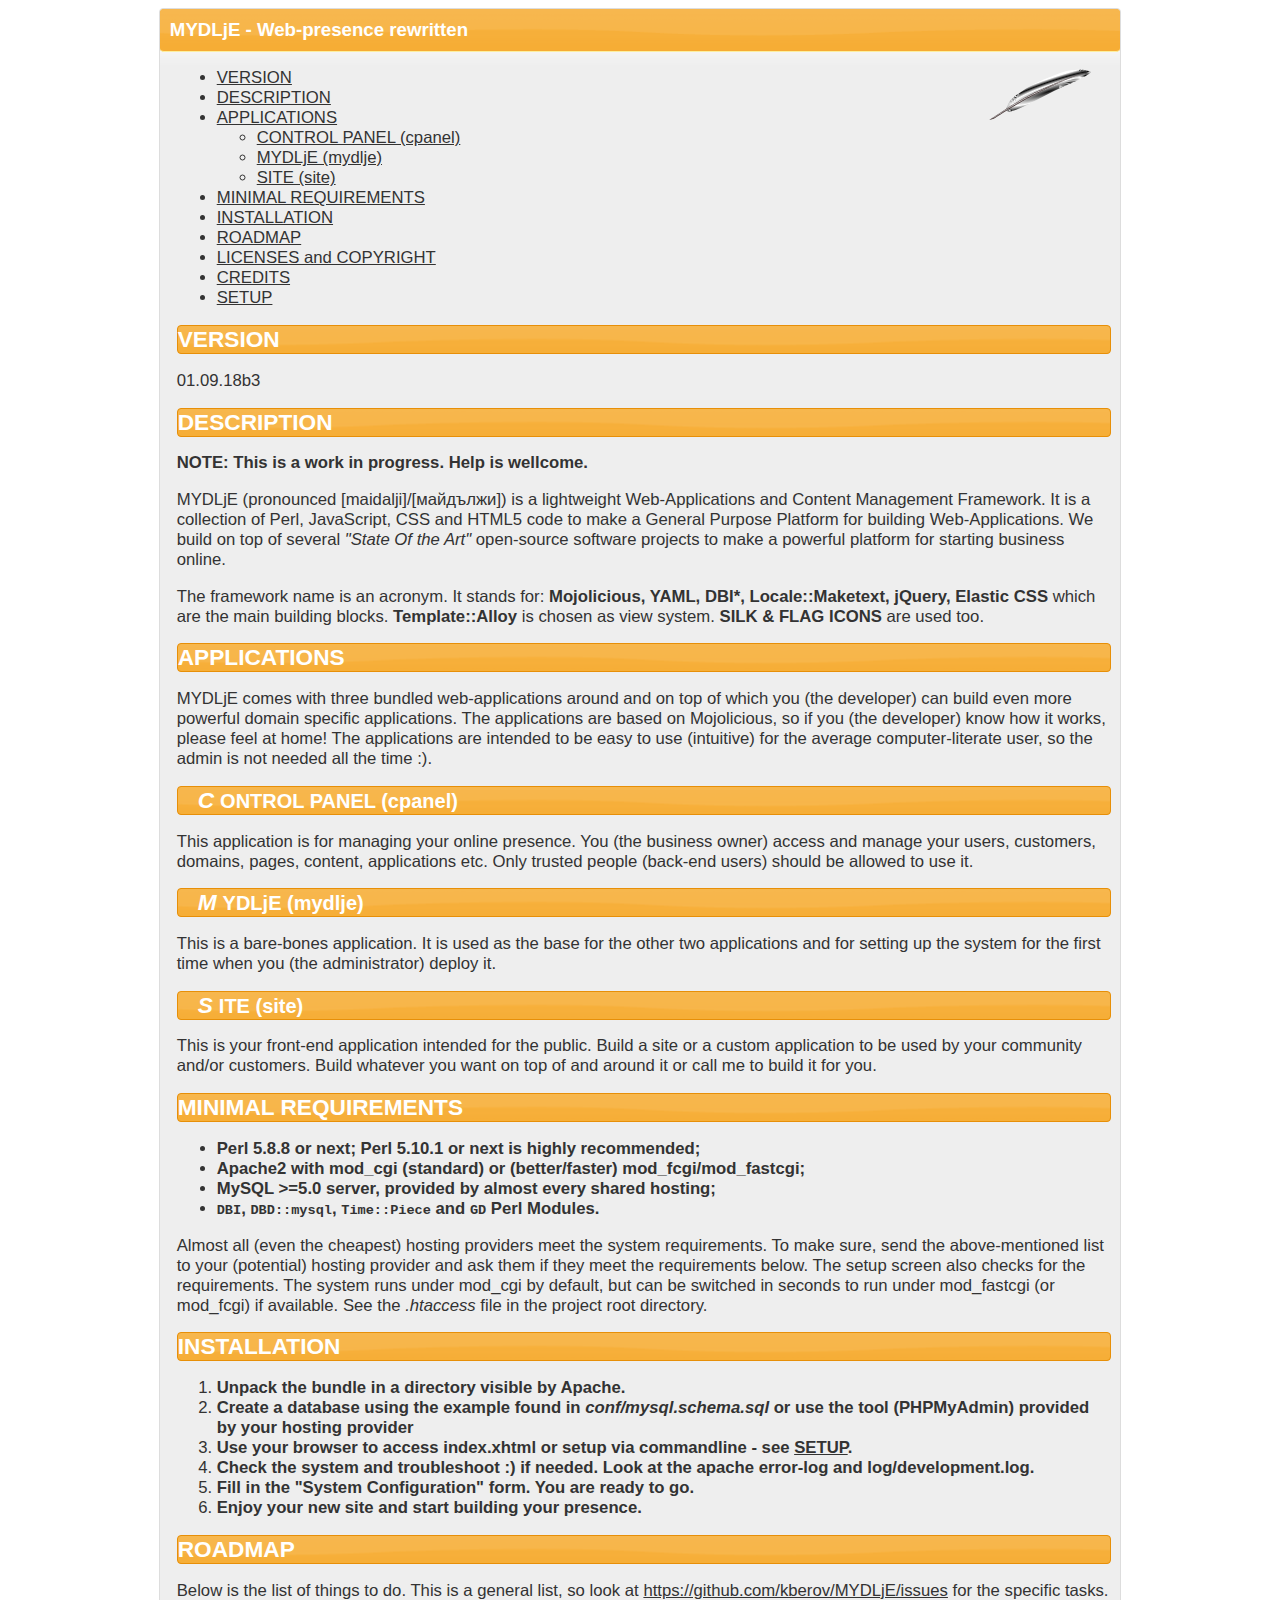
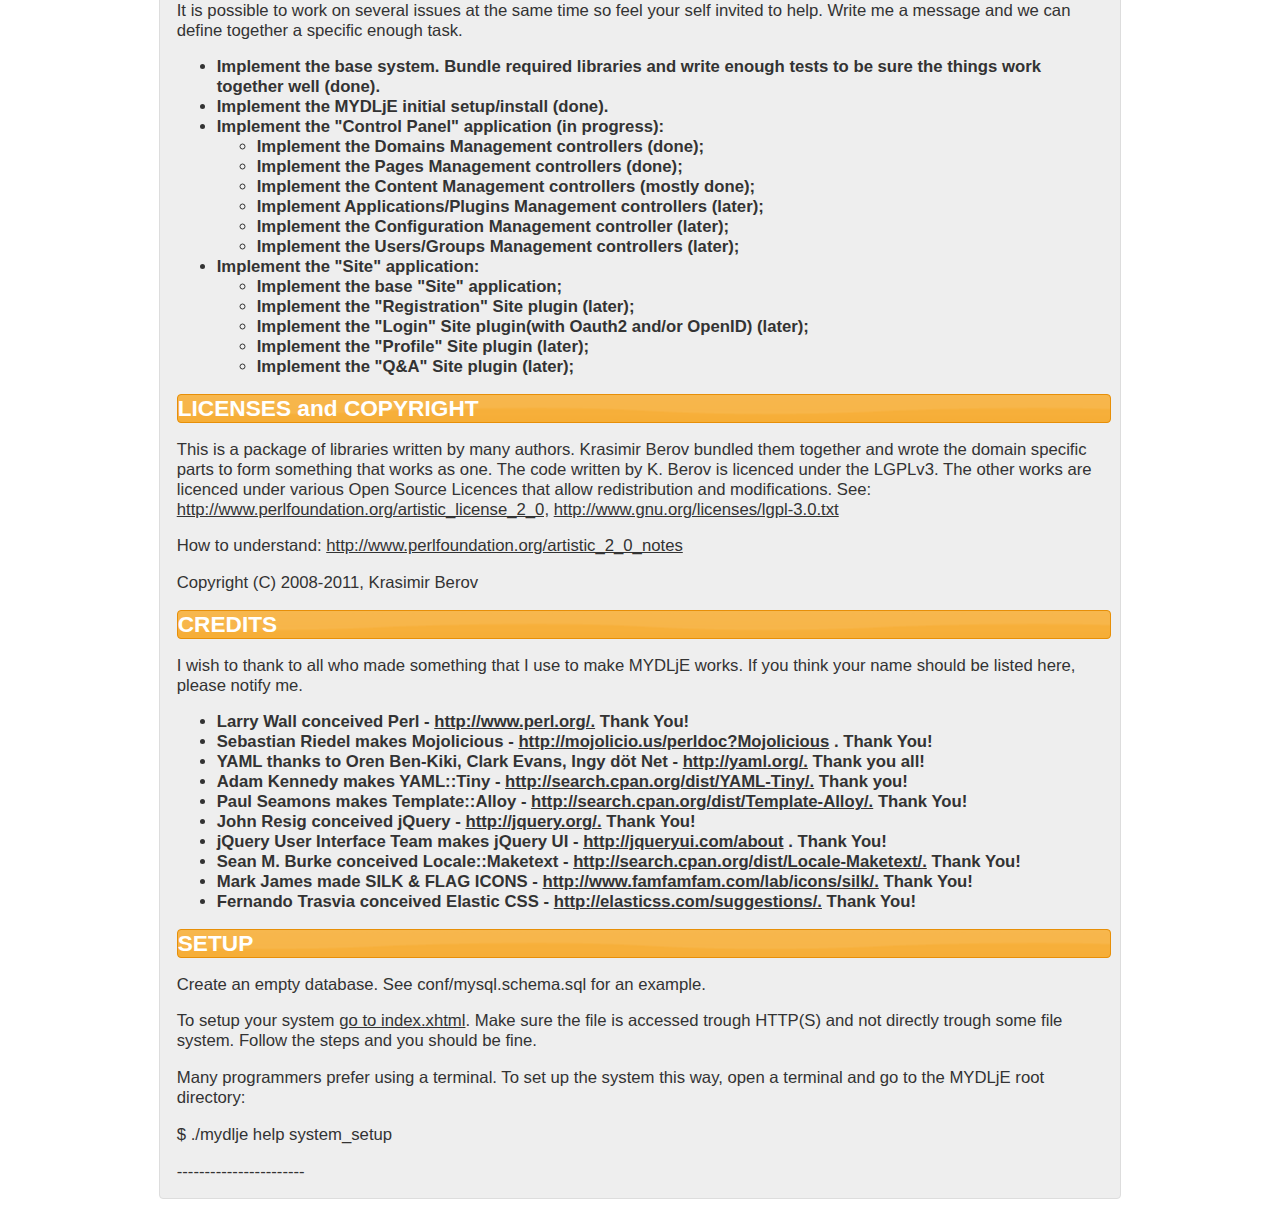
<file: README.html>
<?xml version="1.0" ?>
<!DOCTYPE html PUBLIC "-//W3C//DTD XHTML 1.0 Strict//EN" "http://www.w3.org/TR/xhtml1/DTD/xhtml1-strict.dtd">
<html xmlns="http://www.w3.org/1999/xhtml">
<head>
<title>MYDLjE - Web-presence rewritten</title>
<meta content="text/html; charset=utf-8" http-equiv="content-type" />
<link href="mailto:support@ActiveState.com" rev="made" />
<link href="pub/css/ui-lightness/jquery-ui-current.custom.css" rel="stylesheet" type="text/css" />
    <link href="pub/css/readme.css" rel="stylesheet" type="text/css" /></head>

<body style="background-color: white"><div class="ui-widget ui-widget-content ui-corner-all ">
    <h1 class="ui-dialog-titlebar ui-widget-header ui-corner-all" id="title">MYDLjE - Web-presence rewritten</h1><div class="inner">


<!-- INDEX BEGIN -->
<div name="index">


<ul>

	
	<li><a href="#version">VERSION</a></li>
	<li><a href="#description">DESCRIPTION</a></li>
	<li><a href="#applications">APPLICATIONS</a></li>
	<ul>

		<li><a href="#control_panel__cpanel_">CONTROL PANEL (cpanel)</a></li>
		<li><a href="#mydlje__mydlje_">MYDLjE (mydlje)</a></li>
		<li><a href="#site__site_">SITE (site)</a></li>
	</ul>

	<li><a href="#minimal_requirements">MINIMAL REQUIREMENTS</a></li>
	<li><a href="#installation">INSTALLATION</a></li>
	<li><a href="#roadmap">ROADMAP</a></li>
	<li><a href="#licenses_and_copyright">LICENSES and COPYRIGHT</a></li>
	<li><a href="#credits">CREDITS</a></li>
	<li><a href="#setup">SETUP</a></li>
</ul>


</div>
<!-- INDEX END -->

<p>
</p>


<p>
</p>

<h1 class="ui-dialog-titlebar ui-widget-header ui-corner-all ui-helper-clearfix"><a name="version">VERSION</a></h1>
<p>01.09.18b3</p>
<p>
</p>

<h1 class="ui-dialog-titlebar ui-widget-header ui-corner-all ui-helper-clearfix"><a name="description">DESCRIPTION</a></h1>
<p><strong>NOTE: This is a work in progress. Help is wellcome.</strong></p>
<p>MYDLjE (pronounced [maidalji]/[майдължи]) is a lightweight
 Web-Applications and Content Management Framework. It is a collection of
 Perl, JavaScript, CSS and HTML5 code to make a General Purpose Platform for
 building Web-Applications. We build on top of several <em>&quot;State Of the Art&quot;</em>
 open-source software projects to make a powerful platform for starting
 business online.</p>
<p>The framework name is an acronym. It stands for: <strong>Mojolicious, YAML, DBI*,
 Locale::Maketext, jQuery, Elastic CSS</strong> which are the main building blocks.
 <strong>Template::Alloy</strong> is chosen as view system. <strong>SILK &amp; FLAG ICONS</strong> are used
 too.</p>
<p>
</p>

<h1 class="ui-dialog-titlebar ui-widget-header ui-corner-all ui-helper-clearfix"><a name="applications">APPLICATIONS</a></h1>
<p>MYDLjE comes with three bundled web-applications around and on top of which
 you (the developer) can build even more powerful domain specific
 applications. The applications are based on Mojolicious, so if you (the
 developer) know how it works, please feel at home! The applications are
 intended to be easy to use (intuitive) for the average computer-literate
 user, so the admin is not needed all the time :).</p>
<p>
</p>
<h2 class="ui-dialog-titlebar ui-widget-header ui-corner-all ui-helper-clearfix"><a name="control_panel__cpanel_">CONTROL PANEL (cpanel)</a></h2>
<p>This application is for managing your online presence. You (the business
 owner) access and manage your users, customers, domains, pages, content,
 applications etc. Only trusted people (back-end users) should be allowed to
 use it.</p>
<p>
</p>
<h2 class="ui-dialog-titlebar ui-widget-header ui-corner-all ui-helper-clearfix"><a name="mydlje__mydlje_">MYDLjE (mydlje)</a></h2>
<p>This is a bare-bones application. It is used as the base for the other two
 applications and for setting up the system for the first time when you (the
 administrator) deploy it.</p>
<p>
</p>
<h2 class="ui-dialog-titlebar ui-widget-header ui-corner-all ui-helper-clearfix"><a name="site__site_">SITE (site)</a></h2>
<p>This is your front-end application intended for the public. Build a site or
 a custom application to be used by your community and/or customers. Build
 whatever you want on top of and around it or call me to build it for you.</p>
<p>
</p>

<h1 class="ui-dialog-titlebar ui-widget-header ui-corner-all ui-helper-clearfix"><a name="minimal_requirements">MINIMAL REQUIREMENTS</a></h1>
<ul>
<li><strong><a class="item" name="perl_5_8_8_or_next_perl_5_10_1_or_next_is_highly_recommended">Perl 5.8.8 or next; Perl 5.10.1 or next is highly recommended;</a></strong>

</li>
<li><strong><a class="item" name="mod_cgi">Apache2 with mod_cgi (standard) or (better/faster)
 mod_fcgi/mod_fastcgi;</a></strong>

</li>
<li><strong><a class="item" name="mysql_5_0_server_provided_by_almost_every_shared_hosting">MySQL &gt;=5.0 server, provided by almost every shared hosting;</a></strong>

</li>
<li><strong><a class="item" name="dbi_dbd_mysql_time_piece_and_gd_perl_modules"><code>DBI</code>, <code>DBD::mysql</code>, <code>Time::Piece</code> and <code>GD</code> Perl Modules.</a></strong>

</li>
</ul>
<p>Almost all (even the cheapest) hosting providers meet the system
 requirements. To make sure, send the above-mentioned list to your
 (potential) hosting provider and ask them if they meet the requirements
 below. The setup screen also checks for the requirements. The system runs
 under mod_cgi by default, but can be switched in seconds to run under
 mod_fastcgi (or mod_fcgi) if available. See the <em>.htaccess</em> file in the
 project root directory.</p>
<p>
</p>

<h1 class="ui-dialog-titlebar ui-widget-header ui-corner-all ui-helper-clearfix"><a name="installation">INSTALLATION</a></h1>
<ol>
<li><strong><a class="item" name="unpack_the_bundle_in_a_directory_visible_by_apache">Unpack the bundle in a directory visible by Apache.</a></strong>

</li>
<li><strong><a class="item" name="tool">Create a database using the example found in
 <em>conf/mysql.schema.sql</em> or use the tool (PHPMyAdmin) provided by your
 hosting provider</a></strong>

</li>
<li><strong><a class="item" name="use_your_browser_to_access_index_xhtml_or_setup_via_commandline_see_setup">Use your browser to access <strong>index.xhtml</strong> or setup via commandline -
 see <a href="#setup">SETUP</a>.</a></strong>

</li>
<li><strong><a class="item" name="check_the_system_and_troubleshoot_if_needed_look_at_the_apache_error_log_and_log_development_log">Check the system and troubleshoot :) if needed. Look at the apache
 error-log and log/development.log.</a></strong>

</li>
<li><strong><a class="item" name="fill_in_the_system_configuration_form_you_are_ready_to_go">Fill in the &quot;System Configuration&quot; form. You are ready to go.</a></strong>

</li>
<li><strong><a class="item" name="enjoy_your_new_site_and_start_building_your_presence">Enjoy your new site and start building your presence.</a></strong>

</li>
</ol>
<p>
</p>

<h1 class="ui-dialog-titlebar ui-widget-header ui-corner-all ui-helper-clearfix"><a name="roadmap">ROADMAP</a></h1>
<p>Below is the list of things to do. This is a general list, so look at
 <a href="https://github.com/kberov/MYDLjE/issues">https://github.com/kberov/MYDLjE/issues</a> for the specific tasks. It is
 possible to work on several issues at the same time so feel your self
 invited to help. Write me a message and we can define together a specific
 enough task.</p>
<ul>
<li><strong><a class="item" name="well">Implement the base system. Bundle required libraries and write
 enough tests to be sure the things work together well (done).</a></strong>

</li>
<li><strong><a class="item" name="install">Implement the MYDLjE initial setup/install (done).</a></strong>

</li>
<li><strong><a class="item" name="application">Implement the &quot;Control Panel&quot; application (in progress):</a></strong>

<ul>
<li><strong><a class="item" name="controllers">Implement the Domains Management controllers (done);</a></strong>

</li>
<li><strong>Implement the Pages Management controllers (done);</strong>

</li>
<li><strong>Implement the Content Management controllers (mostly done);</strong>

</li>
<li><strong>Implement Applications/Plugins Management controllers (later);</strong>

</li>
<li><strong><a class="item" name="controller">Implement the Configuration Management controller (later);</a></strong>

</li>
<li><strong>Implement the Users/Groups Management controllers (later);</strong>

</li>
</ul>
</li>
<li><strong><a class="item" name="implement_the_site_application">Implement the &quot;Site&quot; application:</a></strong>

<ul>
<li><strong><a class="item" name="implement_the_base_site_application">Implement the base &quot;Site&quot; application;</a></strong>

</li>
<li><strong><a class="item" name="plugin">Implement the &quot;Registration&quot; Site plugin (later);</a></strong>

</li>
<li><strong>Implement the &quot;Login&quot; Site plugin(with Oauth2 and/or OpenID)
 (later);</strong>

</li>
<li><strong>Implement the &quot;Profile&quot; Site plugin (later);</strong>

</li>
<li><strong>Implement the &quot;Q&amp;A&quot; Site plugin (later);</strong>

</li>
</ul>
</li>
</ul>
<p>
</p>

<h1 class="ui-dialog-titlebar ui-widget-header ui-corner-all ui-helper-clearfix"><a name="licenses_and_copyright">LICENSES and COPYRIGHT</a></h1>
<p>This is a package of libraries written by many authors. Krasimir Berov
 bundled them together and wrote the domain specific parts to form something
 that works as one. The code written by K. Berov is licenced under the
 LGPLv3. The other works are licenced under various Open Source Licences that
 allow redistribution and modifications. See:
 <a href="http://www.perlfoundation.org/artistic_license_2_0,">http://www.perlfoundation.org/artistic_license_2_0,</a>
 <a href="http://www.gnu.org/licenses/lgpl-3.0.txt">http://www.gnu.org/licenses/lgpl-3.0.txt</a></p>
<p>How to understand: <a href="http://www.perlfoundation.org/artistic_2_0_notes">http://www.perlfoundation.org/artistic_2_0_notes</a></p>
<p>Copyright (C) 2008-2011, Krasimir Berov</p>
<p>
</p>

<h1 class="ui-dialog-titlebar ui-widget-header ui-corner-all ui-helper-clearfix"><a name="credits">CREDITS</a></h1>
<p>I wish to thank to all who made something that I use to make MYDLjE works.
 If you think your name should be listed here, please notify me.</p>
<ul>
<li><strong><a class="item" name="larry_wall_conceived_perl_http_www_perl_org_thank_you">Larry Wall conceived Perl - <a href="http://www.perl.org/.">http://www.perl.org/.</a> Thank You!</a></strong>

</li>
<li><strong><a class="item" name="sebastian_riedel_makes_mojolicious_http_mojolicio_us_perldoc_mojolicious_thank_you">Sebastian Riedel makes Mojolicious -
 <a href="http://mojolicio.us/perldoc?Mojolicious">http://mojolicio.us/perldoc?Mojolicious</a> . Thank You!</a></strong>

</li>
<li><strong><a class="item" name="yaml_thanks_to_oren_ben_kiki_clark_evans_ingy_d_t_net_http_yaml_org_thank_you_all">YAML thanks to Oren Ben-Kiki, Clark Evans, Ingy döt Net -
 <a href="http://yaml.org/.">http://yaml.org/.</a> Thank you all!</a></strong>

</li>
<li><strong><a class="item" name="adam_kennedy_makes_yaml_tiny_http_search_cpan_org_dist_yaml_tiny_thank_you">Adam Kennedy makes YAML::Tiny -
 <a href="http://search.cpan.org/dist/YAML-Tiny/.">http://search.cpan.org/dist/YAML-Tiny/.</a> Thank you!</a></strong>

</li>
<li><strong><a class="item" name="paul_seamons_makes_template_alloy_http_search_cpan_org_dist_template_alloy_thank_you">Paul Seamons makes Template::Alloy -
 <a href="http://search.cpan.org/dist/Template-Alloy/.">http://search.cpan.org/dist/Template-Alloy/.</a> Thank You!</a></strong>

</li>
<li><strong><a class="item" name="john_resig_conceived_jquery_http_jquery_org_thank_you">John Resig conceived jQuery - <a href="http://jquery.org/.">http://jquery.org/.</a> Thank You!</a></strong>

</li>
<li><strong><a class="item" name="jquery_user_interface_team_makes_jquery_ui_http_jqueryui_com_about_thank_you">jQuery User Interface Team makes jQuery UI -
 <a href="http://jqueryui.com/about">http://jqueryui.com/about</a> . Thank You!</a></strong>

</li>
<li><strong><a class="item" name="sean_m_burke_conceived_locale_maketext_http_search_cpan_org_dist_locale_maketext_thank_you">Sean M. Burke conceived Locale::Maketext -
 <a href="http://search.cpan.org/dist/Locale-Maketext/.">http://search.cpan.org/dist/Locale-Maketext/.</a> Thank You!</a></strong>

</li>
<li><strong><a class="item" name="mark_james_made_silk_flag_icons_http_www_famfamfam_com_lab_icons_silk_thank_you">Mark James made SILK &amp; FLAG ICONS -
 <a href="http://www.famfamfam.com/lab/icons/silk/.">http://www.famfamfam.com/lab/icons/silk/.</a> Thank You!</a></strong>

</li>
<li><strong><a class="item" name="fernando_trasvia_conceived_elastic_css_http_elasticss_com_suggestions_thank_you">Fernando Trasvia conceived Elastic CSS -
 <a href="http://elasticss.com/suggestions/.">http://elasticss.com/suggestions/.</a> Thank You!</a></strong>

</li>
</ul>
<p>
</p>

<h1 class="ui-dialog-titlebar ui-widget-header ui-corner-all ui-helper-clearfix"><a name="setup">SETUP</a></h1>
<p>Create an empty database. See conf/mysql.schema.sql for an example.</p>
To setup your system <a href="index.xhtml">go to index.xhtml</a>. Make sure
 the file is accessed trough HTTP(S) and not directly trough some file
 system. Follow the steps and you should be fine.<p>Many programmers prefer using a terminal. To set up the system this way,
 open a terminal and go to the MYDLjE root directory:</p>
<p>$ ./mydlje help system_setup</p>
<p>-----------------------</p>

</div></div></body>

</html>
</file>
<file: pub/css/readme.css>
body {
    font-family:sans-serif;
    font-size:95%;
}
hr {display:none}

h1,h2,h3 {color:#135;}
.ui-widget-content {
    min-width:760px;
    width:90%;
    max-width:960px;
    margin:auto;
}
.inner {
  padding: 0 1ex 0 1em ;
  background: url("img/logo3.png") no-repeat scroll;
  background-position:97% 0%;
}
#title {
  padding: 1ex 1ex 1ex 1ex;
  font-size:14pt;
  border:0px;
  margin-top:0;
  border-bottom:1px solid #FCEFA1;
}
h1 {font-size:17pt;}
h2 {
  font-size:15pt;
  padding-left:1em;
}
h2:first-letter {
  font-size:17pt;
  font-style:italic;
  margin-right:0.5ex;
}
</file>
